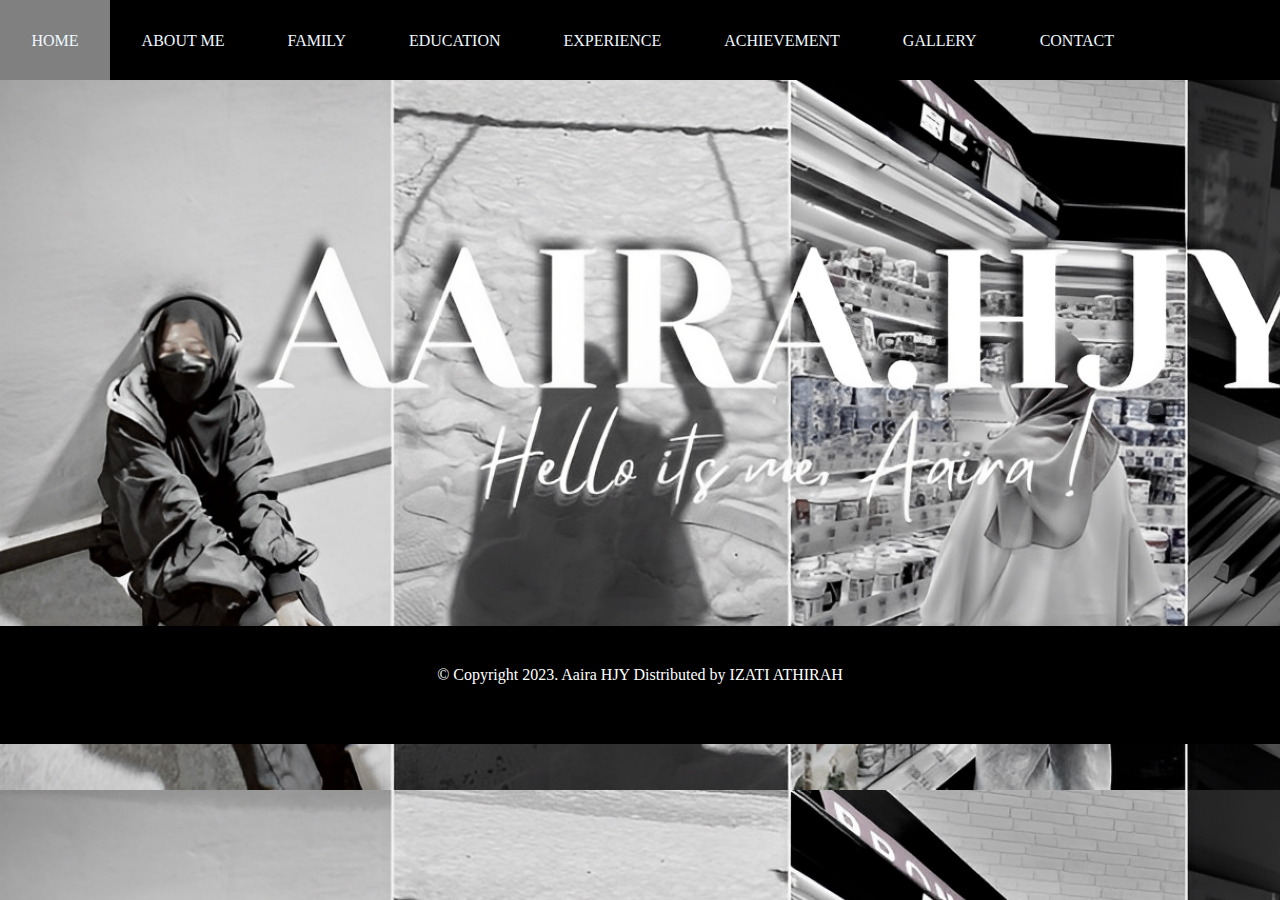
<file: index.html>
<!DOCTYPE html>
<html>
<head>
  <meta charset="utf-8">
  <meta name="viewport" content="width=device-width, initial-scale=1">
  <title>MY Website</title>
  <link rel="stylesheet" href="CSS_STYLE/style1.css">
   <link rel="stylesheet" href="CSS_STYLE/style4.css">



<style>
      body{
        background-image: url('IMAGE/mypersonalwebbackg311.png');
        margin-top: 5x;
      }

</style>
</head>

<center>
<ul>
    <li><a href="index.html" >HOME</a></li>
    <li><a href="aboutme.html">ABOUT ME</a></li>
    <li><a href="family.html">FAMILY</a></li>
    <li><a href="education.html">EDUCATION</a></li>
    <li><a href="experience.html" >EXPERIENCE</a></li>
    <li><a href="achievement.html">ACHIEVEMENT</a></li>
    <li><a href="gallery.html">GALLERY</a></li>
    <li><a href="contact.html">CONTACT</a></li>
  </ul>
</center>
<br>
<br>
<br>
<br>
<br>
<br>
<br>
<br>
<br>
<br>
<br>
<br>
<br>
<br>
<br>
<br>
<br>
<br>
<br>
<br>
<br>
<br>
<br>
<br>
<br>
<br>
<br>

<br>
<br>
<br>
<br>
<br>


<div class="footer">
<center>
<footer>&copy; Copyright 2023. Aaira HJY Distributed by IZATI ATHIRAH </footer></center>
</div>
</body>
</html>
</file>
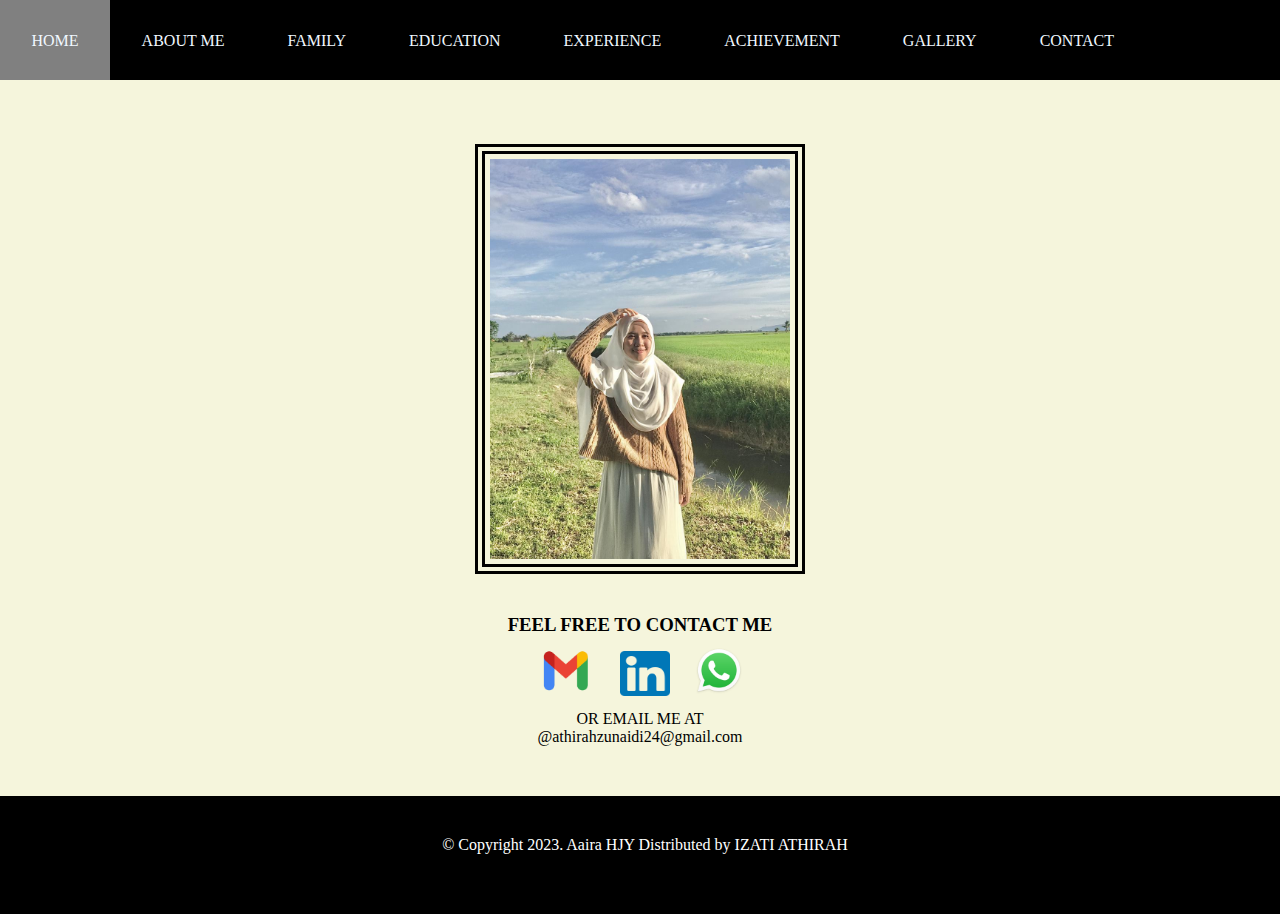
<file: contact.html>
<!DOCTYPE html>
<html>
<head>
	<meta charset="utf-8">
	<meta name="viewport" content="width=device-width, initial-scale=1">
	<title>CONTACT</title>
	<link rel="stylesheet" href="CSS_STYLE/style2.css">


  
</head>
<body>
      <body style=" background-color: beige;">
<center>
<ul>
    <li><a href="index.html" >HOME</a></li>
    <li><a href="aboutme.html">ABOUT ME</a></li>
    <li><a href="family.html">FAMILY</a></li>
    <li><a href="education.html">EDUCATION</a></li>
    <li><a href="experience.html" >EXPERIENCE</a></li>
    <li><a href="achievement.html">ACHIEVEMENT</a></li>
    <li><a href="gallery.html">GALLERY</a></li>
    <li><a href="contact.html">CONTACT</a></li>
  </ul>
</center>

<br>
<br>
<br>
<br>
<br>
<br>
<br>
<br>


<center>
<img src="IMAGE/picture9.jpg" style="border-style: double; border-width: 10px; width: 300px; height: 400px; padding: 5px">
 </center>

<br>
<br>

<p> <center>  
    
    <h3>FEEL FREE TO CONTACT ME</h3>  
    
     <a href="athirahzunaidi24@gmail.com" target="_blank"> <img src="BUTTON/gmail.png" style="width: 60.5px; height: 50px; padding:10px"></a>

    <a href="https://www.linkedin.com/in/izati-athirah" target="_blank"> <img src="BUTTON/linkedin.png"style=" width: 50px; height: 45px; padding: 10px;"></a>

    <a href="https://wa.link/0mhw00" target="_blank"> <img src="BUTTON/whatsapp.png"style=":50px; height: 50px; padding: 10px"></a>
    <br>

    <p>OR EMAIL ME AT 
        <br>

    @athirahzunaidi24@gmail.com</p>

</p></center>



<div class="footer">
<center>
<footer>&copy; Copyright 2023. Aaira HJY Distributed by IZATI ATHIRAH </footer></center>

</body>
</html>
</file>
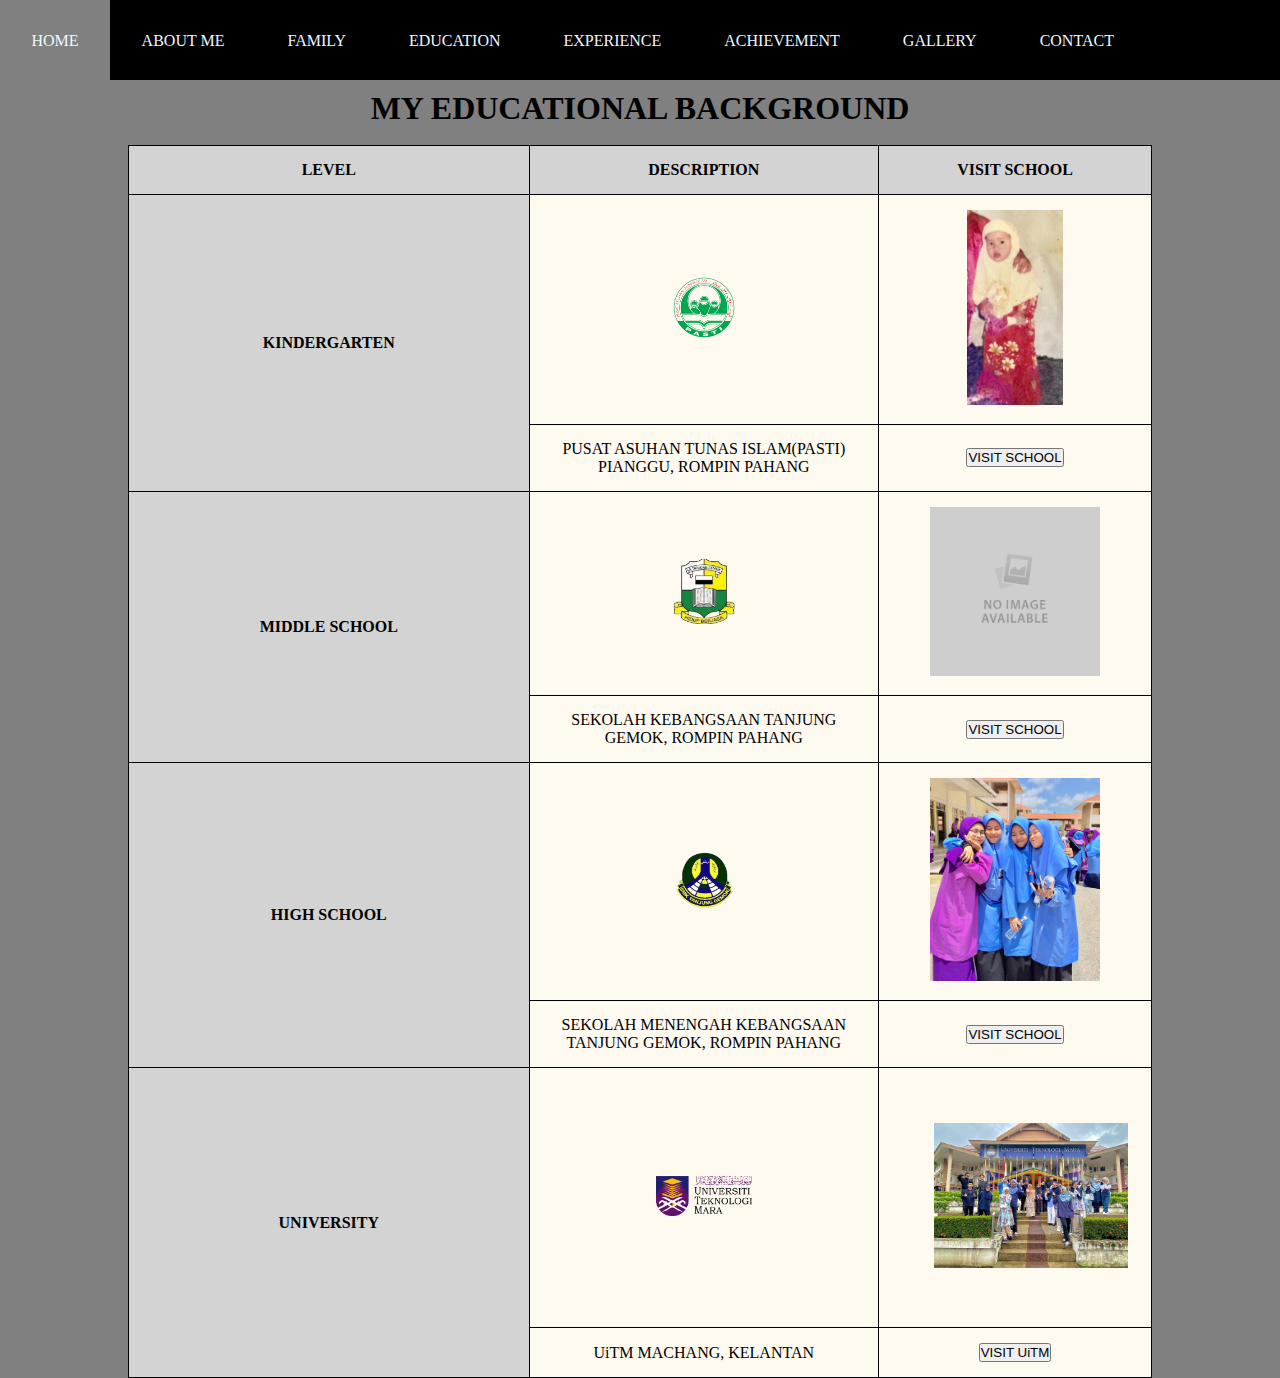
<file: education.html>
<!DOCTYPE html>
<html>
<head>
	<meta charset="utf-8">
	<meta name="viewport" content="width=device-width, initial-scale=1">
	<link rel="stylesheet" href="CSS_STYLE/style3.css">
	<title>EDUCATION</title>
</head>
 
	<body> 
  <body style=" background-color: grey;">
<center>
<ul>
    <li><a href="index.html" >HOME</a></li>
    <li><a href="aboutme.html">ABOUT ME</a></li>
    <li><a href="family.html">FAMILY</a></li>
    <li><a href="education.html">EDUCATION</a></li>
    <li><a href="experience.html">EXPERIENCE</a></li>
    <li><a href="achievement.html" >ACHIEVEMENT</a></li>
    <li><a href="gallery.html" >GALLERY</a></li>
    <li><a href="contact.html">CONTACT</a></li>
  </ul>
</center>

<br>
<br>
<br>
<br>
<br>

	<p></p>
<center><h1>MY EDUCATIONAL BACKGROUND</h1></center>
<center><table style="width:80%"></center>

	<tr>
		<th>LEVEL</th>
		<th>DESCRIPTION</th>
		<th>VISIT SCHOOL</th>
	</tr>

	<tr>
		<center><th rowspan="2">  KINDERGARTEN  </th></center>
		<td><center><img src="IMAGE/pastilogo1.png" style="width: 20%; padding: 40px;"></center></td>
		<td><center><img src="IMAGE/picture20.jpg" style="width: 40%;"></center></td>
	</tr>
	<tr>
		<td><center>PUSAT ASUHAN TUNAS ISLAM(PASTI) PIANGGU, ROMPIN PAHANG</center></td>
		<td><center><button onclick="document.location='https://www.facebook.com/people/PASTI-Raudhatur-Rahmah/100054296180352/'">VISIT SCHOOL</button></center></td><br>
	</tr>

	<th rowspan="2">MIDDLE SCHOOL</th>
		<td><center><img src="IMAGE/sktglogo1.png" style="width: 20%; padding: 40px;"></center></td>
		<td><center><img src="IMAGE/picture22.png" style="width: 70%;"></center></td>
	</tr>
	<tr>
		<td><center>SEKOLAH KEBANGSAAN TANJUNG GEMOK, ROMPIN PAHANG</center></td>
		<td><center><button onclick="document.location='https://www.facebook.com/SkTanjungGemokOfficial/'">VISIT SCHOOL</button></center></td>
	</tr>

	<th rowspan="2">HIGH SCHOOL</th>
		<td><center><img src="IMAGE/smktglogo1.png" style="width: 20%; padding:40px"></center></td>
		<td><center><img src="IMAGE/picture21.jpg" style="width: 70%;"></center></td>
	</tr>
	<tr>
		<td><center>SEKOLAH MENENGAH KEBANGSAAN TANJUNG GEMOK, ROMPIN PAHANG</center></td>
		<td><center><button onclick="document.location='https://www.facebook.com/people/Anjung-SMK-Tanjung-Gemok/100057131993972/'">VISIT SCHOOL</button></center></td>
	</tr>

	<th rowspan="2">UNIVERSITY</th>
		<td><center><img src="IMAGE/uitmlogo.png" style="width: 30%; padding: 40px"></center></td>
		<td><center><img src="IMAGE/picture23.jpg" style="width: 80%; padding: 40px"></center></td>
	</tr>
	<tr>
		<td><center>UiTM MACHANG, KELANTAN</center></td>
		<td><center><button onclick="document.location='https://kelantan.uitm.edu.my/index.php/en/'">VISIT UiTM</button></center></td>
	</tr>

	

	

</table>
</body>
</file>
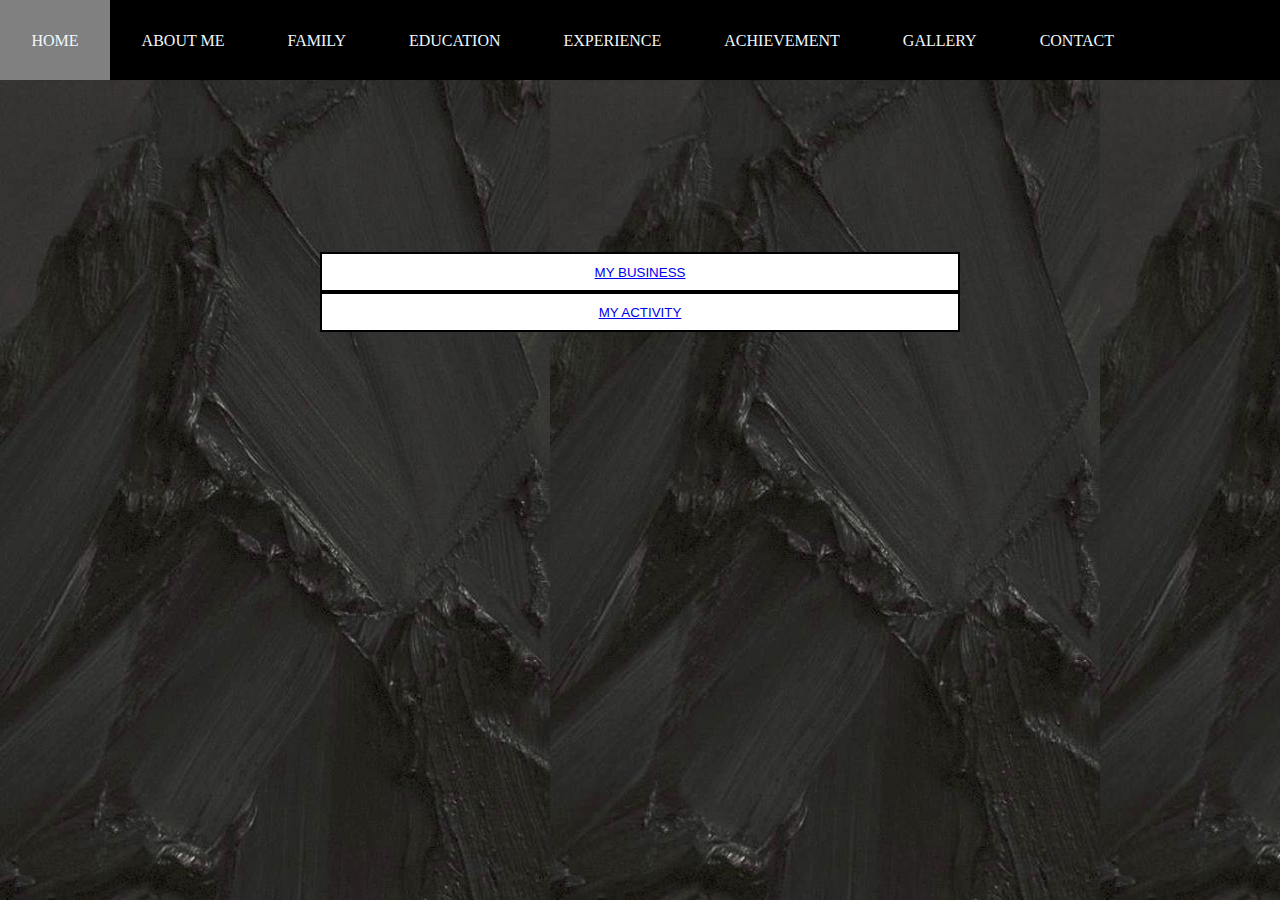
<file: experience.html>
<!DOCTYPE html>
<html>
<head>
	<meta charset="utf-8">
	<meta name="viewport" content="width=device-width, initial-scale=1">
	<title>MY EXPERIENCE</title>
	<link rel="stylesheet" href="CSS_STYLE/style1.css">

	<style>
      body{
        background-image: url('IMAGE/backg.jpg');
        margin-top: 5x;
      }
      
      button{

  		background-color: white;
 		color: black;
  		border: 2px solid black;
  		width: 50%;
  		height: 40px;
}

	  button:hover {
  		background-color: black;
  		color: white;
      }

</style>

</head>
<body>
	 <body style=" background-color: darkslategrey;">


<center>
<ul>
    <li><a href="index.html" >HOME</a></li>
    <li><a href="aboutme.html">ABOUT ME</a></li>
    <li><a href="family.html">FAMILY</a></li>
    <li><a href="education.html">EDUCATION</a></li>
    <li><a href="experience.html" >EXPERIENCE</a></li>
    <li><a href="achievement.html">ACHIEVEMENT</a></li>
    <li><a href="gallery.html">GALLERY</a></li>
    <li><a href="contact.html">CONTACT</a></li>
  </ul>
</center>
<br>
<br>

<br>
<br>
<br>
<br>
<br>
<br>
<br>
<br>
<br>

<br>
<br>
<br>

<center>

<div>
<button> <a href="https://instagram.com/tirahae.co"target="_blank">MY BUSINESS</a></button>
<button><a href="activity.html">MY ACTIVITY</a></button>
</div>
</center>




</body>
</html>
</file>
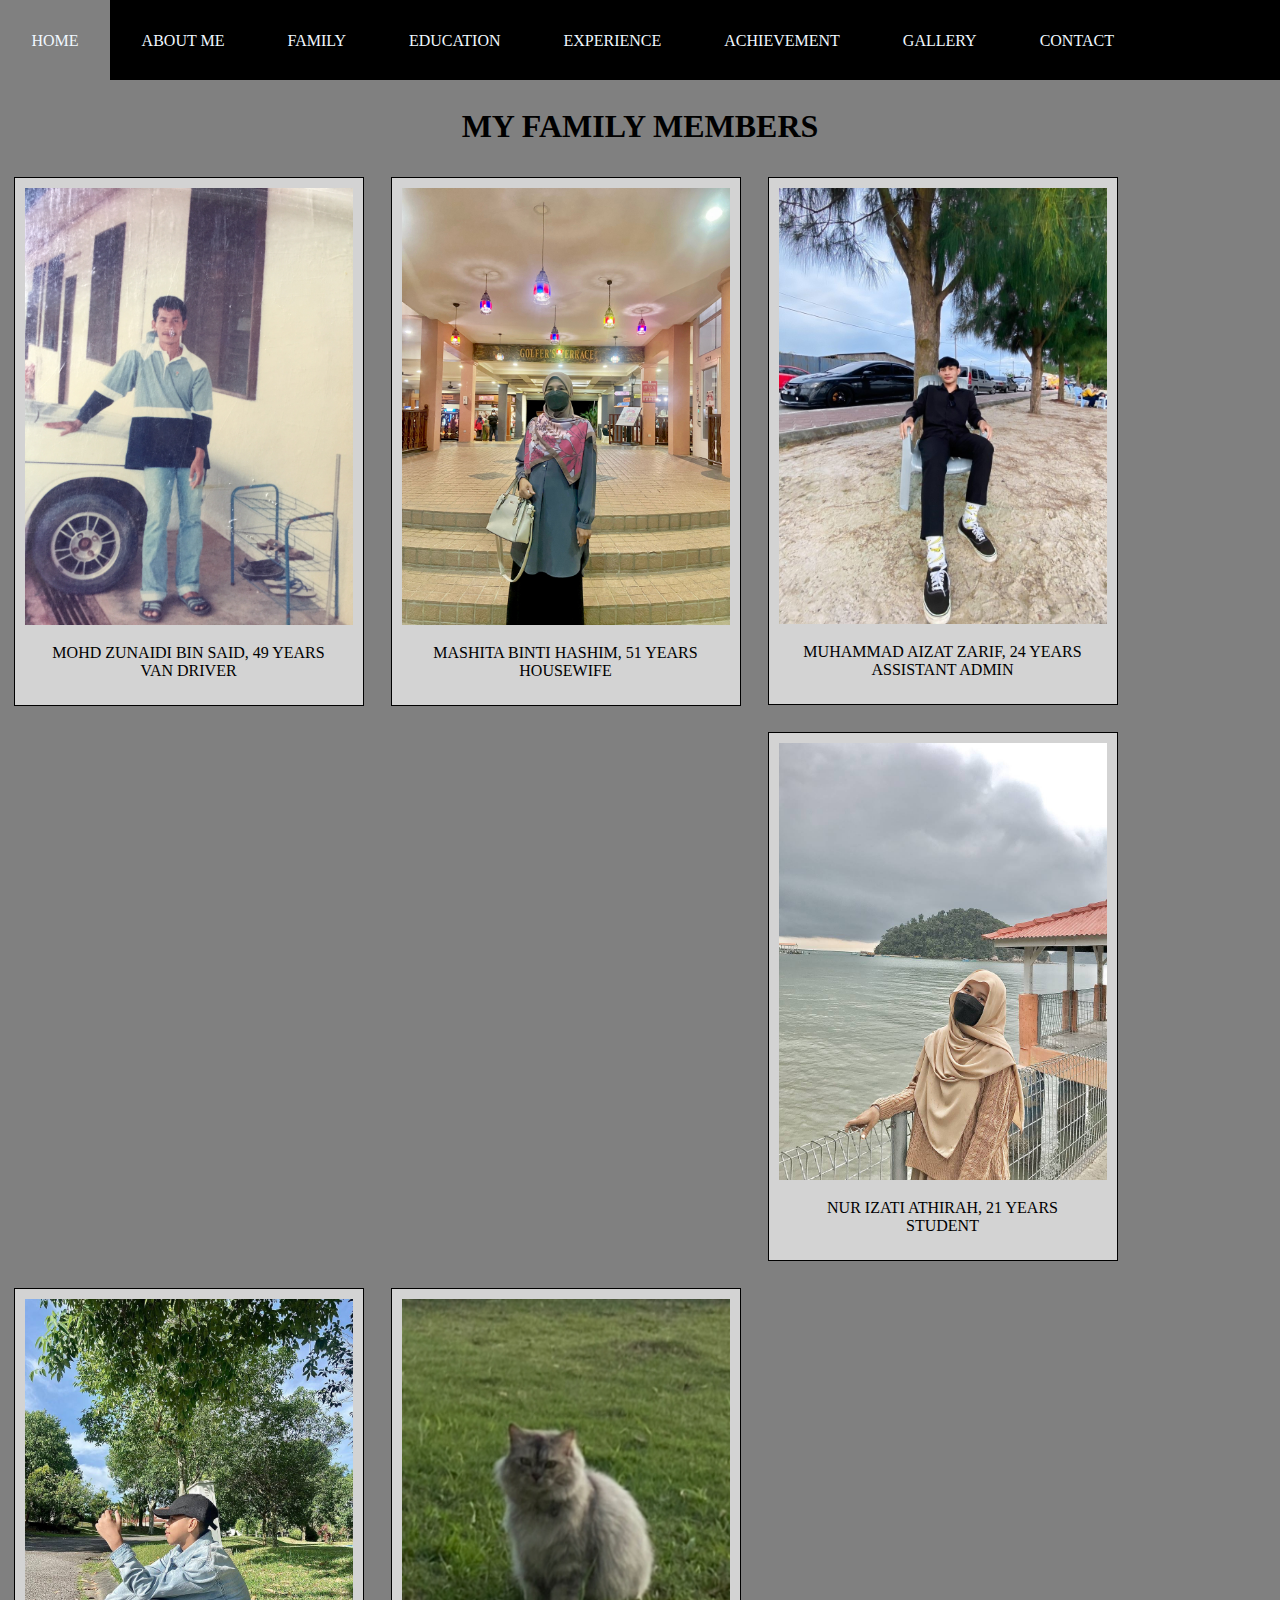
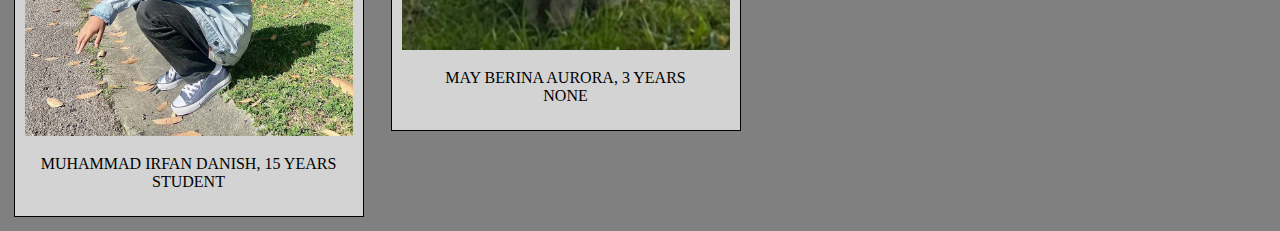
<file: family.html>
<!DOCTYPE html>
<html>
<head>
	<meta charset="utf-8">
	<meta name="viewport" content="width=device-width, initial-scale=1">
	<title>Family</title>
	<link rel="stylesheet" href="CSS_STYLE/style4.css">
	<link rel="stylesheet" href="CSS_STYLE/style1.css">
</head>

	<body> 
  <body style=" background-color: grey;">
<center>
<ul>
    <li><a href="index.html" >HOME</a></li>
    <li><a href="aboutme.html">ABOUT ME</a></li>
    <li><a href="family.html">FAMILY</a></li>
    <li><a href="education.html">EDUCATION</a></li>
    <li><a href="experience.html">EXPERIENCE</a></li>
    <li><a href="achievement.html">ACHIEVEMENT</a></li>
    <li><a href="gallery.html">GALLERY</a></li>
    <li><a href="contact.html">CONTACT</a></li>
  </ul>
</center>

<br>
<br>
<br>
<br>
<br>
<br>


<center>
<h1>MY FAMILY MEMBERS</h1>
</center>	

<br>

	
<center><div class="gallery">
  <a target="_blank" href="IMAGE/ayah.jpg">
    <img src="IMAGE/ayah.jpg" alt="Cinque Terre" width="900" height="500">
  </a>
  <div class="desc">MOHD ZUNAIDI BIN SAID, 49 YEARS<br>
  VAN DRIVER</div>
</div>

<div class="gallery">
  <a target="_blank" href="IMAGE/ibu.jpg">
    <img src="IMAGE/ibu.jpg" alt="Cinque Terre" width="900" height="500">
  </a>
  <div class="desc">MASHITA BINTI HASHIM, 51 YEARS<br>
  HOUSEWIFE</div>
</div>

<div class="gallery">
  <a target="_blank" href="IMAGE/abang.jpg">
    <img src="IMAGE/abang.jpg" alt="Cinque Terre" width="900" height="500">
  </a>
  <div class="desc">MUHAMMAD AIZAT ZARIF, 24 YEARS<br>
  ASSISTANT ADMIN</div>
</div>

<div class="gallery">
  <a target="_blank" href="IMAGE/me.jpg">
    <img src="IMAGE/me.jpg" alt="Cinque Terre" width="900" height="500">
  </a>
  <div class="desc">NUR IZATI ATHIRAH, 21 YEARS<br>
  STUDENT</div>
</div>

<center><div class="gallery">
  <a target="_blank" href="IMAGE/adik.jpg">
    <img src="IMAGE/adik.jpg" alt="Forest" width="500" height="500">
  </a>
  <div class="desc">MUHAMMAD IRFAN DANISH, 15 YEARS<br>
  STUDENT</div>
</div></center>

<center><div class="gallery">
  <a target="_blank" href="IMAGE/MAY.jpg">
    <img src="IMAGE/MAY.jpg" alt="Forest" width="500" height="500">
  </a>
  <div class="desc">MAY BERINA AURORA, 3 YEARS<br>
  NONE</div>
</div></center>


</table>
</body>
</html>
</file>
<file: CSS_STYLE/style1.css>
*{
  margin: 0;
  padding: 0;
}
body {
  background-color: grey;
}
 ul
  {
     list-style-type: none;
     margin-left:auto;
     margin-left:auto;
     padding: 400px, 300px;
     overflow: hidden;
     background-color: black;
     width: 100%;
     float: right;
     height: 80px;
     position: sticky;
     top:10%;
  }

  li
  {
    float: left;
    text-decoration: inherit;
    text-decoration-color: black;
  }

  li a
  {
    display: block;
    color: aliceblue;
    text-align: center;
    padding: 31.5px;
    text-decoration: black;

  }

  li a:hover
  {
    background-color: grey;
    text-decoration-color: black;
  }
  
      footer {
        background-color: black;
        color: white;
        text-align: center;
        text-decoration-color: white;
        padding: 20px;
        height: 40%;
      }


 .footer {
   position: bottom;
   background-color: black;
   color: white;
   margin-bottom: 0;
   width: 100%;
   margin-top: 50px;
   padding:20px 5px 40px 5px;
  }
</file>
<file: CSS_STYLE/style4.css>
ul
*{
  margin: 0;
  padding: 0;
}

.gallery {
  padding: 10px;
  margin: 13.5px;
  border: 1px solid black;
  float: left;
  width: 350px;
  background-color: lightgrey;
}

.gallery:hover {
  border: 1px solid ;black
  background-color: black;
}

.gallery img {
  width: 100%;
  height: 100%;


}

.desc {
  padding: 15px;
  text-align: center;
}

* {box-sizing: border-box}


.container {
  position: relative;
  float: auto;
  width: 50%;
  max-width: 300px;
}


.image {
  display: block;
  width: 150%;
  height: auto;

}
</file>
<file: CSS_STYLE/style2.css>
*{
  margin: 0;
  padding: 0;
}
body {
  background-color: grey;
}
 ul
  {
     list-style-type: none;
     margin-left:auto;
     margin-left:auto;
     padding: 400px, 300px;
     overflow: hidden;
     background-color: black;
     width: 100%;
     float: right;
     height: 80px;
     position: sticky;
     top:10%;
  }

  li
  {
    float: left;
    text-decoration: inherit;
    text-decoration-color: black;
  }

  li a
  {
    display: block;
    color: aliceblue;
    text-align: center;
    padding: 31.5px;
    text-decoration: black;

  }

  li a:hover
  {
    background-color: grey;
    text-decoration-color: black;
  }
  
      footer {
        background-color: black;
        color: white;
        text-align: center;
        text-decoration-color: white;
        padding: 20px;
        height: 40%;
      }





.row {
  padding-top:0;
  box-sizing: border-box;
  height: 200%;
  border: 100%;
}
.column1 {
  float: left;
  margin: 0 0 0 5px;
  width: 60%;
  padding: 10px;
  height: 300%;
  border: 100%;
}
.column2 {
  float: right;
  width: 27.6%;
  padding: 30px;
  margin: 10px;
  height: 300%;
  border:2px solid black;
  border: 200%;
  background-color: beige;
  
}
.box:after {
  content: "";
  display: table;
  clear: both;
  height: 200%;
}

.column1 img {
  width: 80%;
  height: 40%;
  margin:50px 20px 0 60px;
  border: 3px solid black;
  border-radius: 16px;
}
.column2 h3{
  border: 4px dotted darkkhaki;
  text-align: center;
  font-size: 26px;
  font-family: 'sans-serif;'serif,Garamond;
  font-weight: 800;
  height: 30px;
}
.column1 p{
  border: black;
  width: 90%;
  text-align: justify;
  color: black;
  font-size: 20px;
  font-family: 'Courier New', italic, Courier, monospace;
  margin: 10px 20px 0 55px;
}

.column2 h3{
  border: 4px dotted darkkhaki;
  text-align: center;
  font-size: 26px;
  font-family: 'sans-serif;'serif,Garamond;
  font-weight: 800;
  height: 30px;
}

.column2 img {
  width: 70%;
  height: 70%;
  margin:50px 50px 0 60px;
  border: 3px solid black;
  border-radius: 10px;
}
.caption {
  margin: 10px 20px 0 90px;
}

.image {
  height: 10px;
  width: 20px;
  padding: 0%;
  border: black;
  border-collapse: inherit;
}


.contact{
  float: left;
  padding: 4px;
}

 .footer {
   position: bottom;
   background-color: black;
   color: white;
   margin-bottom: 0;
   width: 100%;
   margin-top: 50px;
   padding:20px 5px 40px 5px;
  }
</file>
<file: CSS_STYLE/style3.css>
*{
  margin: 0;
  padding: 0;
}
body {
  background-color: grey;
}
 ul
  {
     list-style-type: none;
     margin-left:auto;
     margin-left:auto;
     padding: 400px, 300px;
     overflow: hidden;
     background-color: black;
     width: 100%;
     float: right;
     height: 80px;
     position: sticky;
     top:10%;
  }

  li
  {
    float: left;
    text-decoration: inherit;
    text-decoration-color: black;
  }

  li a
  {
    display: block;
    color: aliceblue;
    text-align: center;
    padding: 31.5px;
    text-decoration: black;

  }

  li a:hover
  {
    background-color: grey;
    text-decoration-color: black;
  }
  
      footer {
        background-color: black;
        color: white;
        text-align: center;
        text-decoration-color: white;
        padding: 20px;
        height: 40%;
      }

 .footer {
   position: bottom;
   background-color: black;
   color: white;
   margin-bottom: 0;
   width: 100%;
   margin-top: 50px;
   padding:20px 5px 40px 5px;
  }


      p{
        text-decoration-color: transparent;
      }

      table, th, tr, td
        {
            border: 1px black solid;
            width: 10px;
            text color: white;
            border-collapse: collapse;
            text-decoration-color: white;

        }
        th, td
        {
            padding: 15px;
        }
        th 
        {
            background-color: lightgrey;
            text-decoration-color: white;
            color: black;

        }
        tr 
        {
            width: 40%;
            background-color: floralwhite;
        }

  
      footer {
        background-color: black;
        color: white;
        text-align: center;
        text-decoration-color: white;
        padding: 20px;
        height: 40%;
</file>
